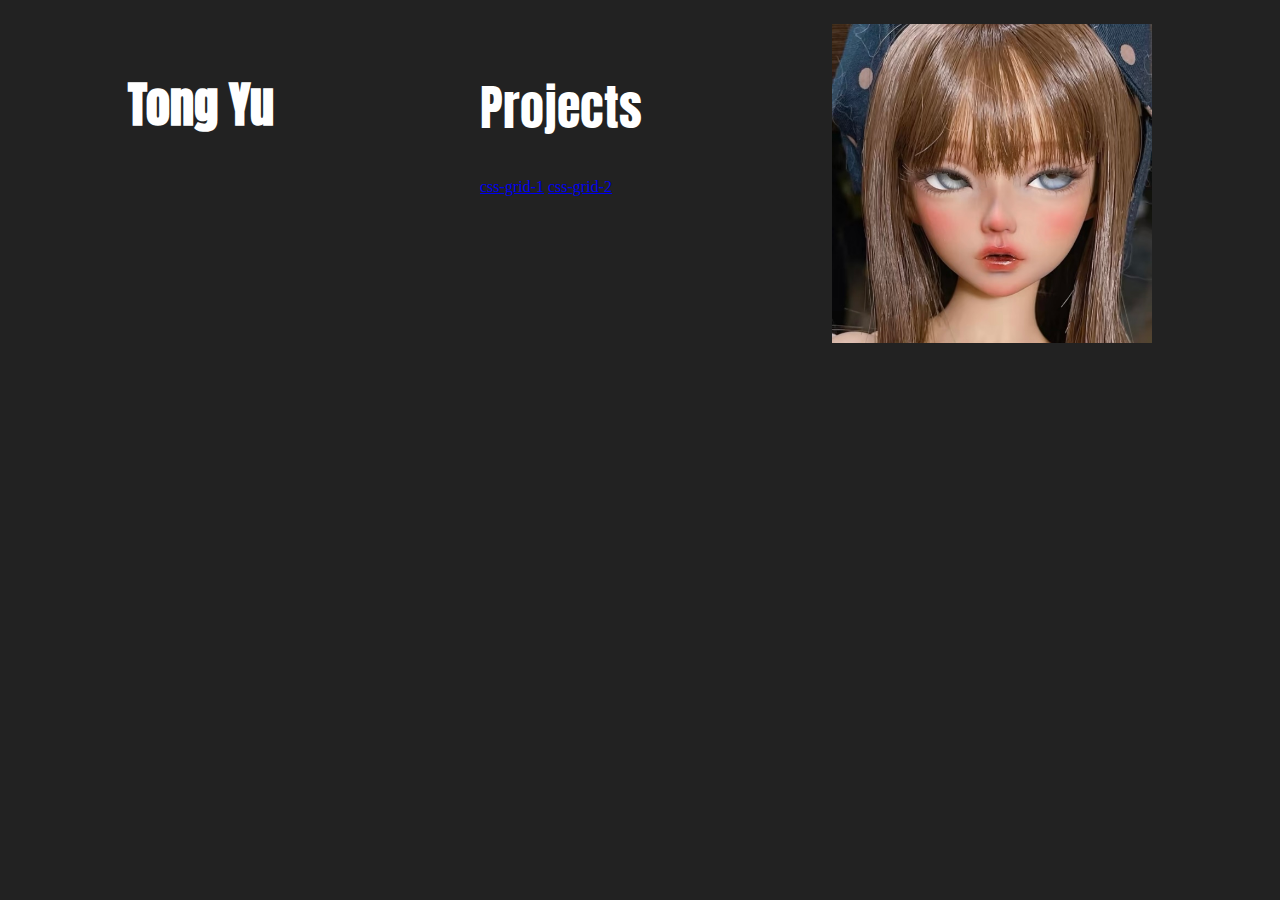
<file: index.html>
<!doctype html>
<html class="no-js" lang="">

<head>
  <meta charset="utf-8">
  <title></title>
  <meta name="description" content="">
  <meta name="viewport" content="width=device-width, initial-scale=1">

  <meta property="og:title" content="">
  <meta property="og:type" content="">
  <meta property="og:url" content="">
  <meta property="og:image" content="">

  <link rel="manifest" href="site.webmanifest">
  <link rel="apple-touch-icon" href="icon.png">
  <!-- Place favicon.ico in the root directory -->

  <link rel="stylesheet" href="css/normalize.css">
  <link rel="stylesheet" href="css/main.css">

  <meta name="theme-color" content="#fafafa">
</head>

<body>

  <!-- Add your site or application content here -->
  <main>
    <h3>Tong Yu</h3>
  <aside class="middle sidebar">
    <p>Projects</p>
    <a href="projects/css-grid-1.html">css-grid-1</a>
    <a href="projects/css-grid-2.html">css-grid-2</a>
  </aside>
    <img src="img/IMG_8501.jpg" />
    </main>

  <!-- Google Analytics: change UA-XXXXX-Y to be your site's ID. -->
  <script>
    window.ga = function () { ga.q.push(arguments) }; ga.q = []; ga.l = +new Date;
    ga('create', 'UA-XXXXX-Y', 'auto'); ga('set', 'anonymizeIp', true); ga('set', 'transport', 'beacon'); ga('send', 'pageview')
  </script>
  <script src="https://www.google-analytics.com/analytics.js" async></script>
</body>

</html>
</file>
<file: css/main.css>
/*! HTML5 Boilerplate v8.0.0 | MIT License | https://html5boilerplate.com/ */

/* main.css 2.1.0 | MIT License | https://github.com/h5bp/main.css#readme */
/*
 * What follows is the result of much research on cross-browser styling.
 * Credit left inline and big thanks to Nicolas Gallagher, Jonathan Neal,
 * Kroc Camen, and the H5BP dev community and team.
 */

/* ==========================================================================
   Base styles: opinionated defaults
   ========================================================================== */

   @import url('https://fonts.googleapis.com/css2?family=Anton&display=swap');

   html {
    color: #fff;
    font-size: 1em;
    line-height: 1.4;
    padding:1.5rem;
    background-color: #222;
  }
  
  main {
    width: 80vw;
    margin: 0 auto;
    display:grid;
    grid-template-columns: 1fr 4fr;
    grid-template-columns: repeat(auto-fit, minmax(300px, 1fr));
    grid-auto-rows:min-content;
    grid-gap:2rem;
  }

  .type-sample {
    width: 50vw;
    margin: 0 auto;
    display:grid;
    grid-template-columns: 1fr 2fr;
    grid-auto-rows:min-content;
    grid-gap:2rem;
  }
  
  .left-sidebar {
    grid-column: 1 / 2;
  }
  
  .main-content {
    grid-column: 2 / 3;
  }
  
  .intro-block {
    grid-column:1 / 3;
  }
  
  .article {
    grid-column:1 / 3;
  }



  /* Typography */


h1, h2, h3, h4, h5, h6 {
  font-family: 'Anton', sans-serif;
  font-weight:700;
}

h1 {
  font-size:5rem;
  margin-bottom:1.25rem;
}

h2 {
  font-family: 'Merriweather Sans', sans-serif;
  font-size:5rem;
  margin-bottom:1.25rem;
}

h3 {
  font-size:3rem;
  margin-bottom:1rem;
}

h4 {
  font-family: 'Merriweather Sans', sans-serif;
  font-size:2rem;
  margin-bottom:1rem;
}

h5 {
  font-family: 'Playfair Display', serif;
  font-size: 2.5;
  line-height: 2;
  margin-bottom:.5rem;
}

h6 {
  font-size:1rem;
}

p{
  font-family: 'Anton', sans-serif;
  font-size: 3rem;
  line-height: 1.5;
  margin-bottom:2rem;
  color:var(--body-text-color);
}

.pull-quote {
  font-size: 2.25rem;
  font-family: 'Anton', sans-serif;
  font-style: italic;
  font-weight:400;  
  line-height: 1.5;
  padding:2rem;
}
  
  /*
   * Remove text-shadow in selection highlight:
   * https://twitter.com/miketaylr/status/12228805301
   *
   * Vendor-prefixed and regular ::selection selectors cannot be combined:
   * https://stackoverflow.com/a/16982510/7133471
   *
   * Customize the background color to match your design.
   */
  
  ::-moz-selection {
    background: #b3d4fc;
    text-shadow: none;
  }
  
  ::selection {
    background: #b3d4fc;
    text-shadow: none;
  }
  
  /*
   * A better looking default horizontal rule
   */
  
  hr {
    display: block;
    height: 1px;
    border: 0;
    border-top: 1px solid #ccc;
    margin: 1em 0;
    padding: 0;
  }
  
  /*
   * Remove the gap between audio, canvas, iframes,
   * images, videos and the bottom of their containers:
   * https://github.com/h5bp/html5-boilerplate/issues/440
   */
  
  audio,
  canvas,
  iframe,
  img,
  svg,
  video {
    vertical-align: middle;
  }
  
  img {
  
    max-width: 100%;
    height: auto;
  }
  
  /*
   * Remove default fieldset styles.
   */
  
  fieldset {
    border: 0;
    margin: 0;
    padding: 0;
  }
  
  /*
   * Allow only vertical resizing of textareas.
   */
  
  textarea {
    resize: vertical;
  }
  
  /* ==========================================================================
     Author's custom styles
     ========================================================================== */
  
  /* ==========================================================================
     Helper classes
     ========================================================================== */
  
  /*
   * Hide visually and from screen readers
   */
  
  .hidden,
  [hidden] {
    display: none !important;
  }
  
  /*
   * Hide only visually, but have it available for screen readers:
   * https://snook.ca/archives/html_and_css/hiding-content-for-accessibility
   *
   * 1. For long content, line feeds are not interpreted as spaces and small width
   *    causes content to wrap 1 word per line:
   *    https://medium.com/@jessebeach/beware-smushed-off-screen-accessible-text-5952a4c2cbfe
   */
  
  .sr-only {
    border: 0;
    clip: rect(0, 0, 0, 0);
    height: 1px;
    margin: -1px;
    overflow: hidden;
    padding: 0;
    position: absolute;
    white-space: nowrap;
    width: 1px;
    /* 1 */
  }
  
  /*
   * Extends the .sr-only class to allow the element
   * to be focusable when navigated to via the keyboard:
   * https://www.drupal.org/node/897638
   */
  
  .sr-only.focusable:active,
  .sr-only.focusable:focus {
    clip: auto;
    height: auto;
    margin: 0;
    overflow: visible;
    position: static;
    white-space: inherit;
    width: auto;
  }
  
  /*
   * Hide visually and from screen readers, but maintain layout
   */
  
  .invisible {
    visibility: hidden;
  }
  
  /*
   * Clearfix: contain floats
   *
   * For modern browsers
   * 1. The space content is one way to avoid an Opera bug when the
   *    `contenteditable` attribute is included anywhere else in the document.
   *    Otherwise it causes space to appear at the top and bottom of elements
   *    that receive the `clearfix` class.
   * 2. The use of `table` rather than `block` is only necessary if using
   *    `:before` to contain the top-margins of child elements.
   */
  
  .clearfix::before,
  .clearfix::after {
    content: " ";
    display: table;
  }
  
  .clearfix::after {
    clear: both;
  }
  
  /* ==========================================================================
     EXAMPLE Media Queries for Responsive Design.
     These examples override the primary ('mobile first') styles.
     Modify as content requires.
     ========================================================================== */
  
  @media only screen and (min-width: 35em) {
    /* Style adjustments for viewports that meet the condition */
  }
  
  @media print,
    (-webkit-min-device-pixel-ratio: 1.25),
    (min-resolution: 1.25dppx),
    (min-resolution: 120dpi) {
    /* Style adjustments for high resolution devices */
  }
  
  /* ==========================================================================
     Print styles.
     Inlined to avoid the additional HTTP request:
     https://www.phpied.com/delay-loading-your-print-css/
     ========================================================================== */
  
  @media print {
    *,
    *::before,
    *::after {
      background: #fff !important;
      color: #000 !important;
      /* Black prints faster */
      box-shadow: none !important;
      text-shadow: none !important;
    }
  
    a,
    a:visited {
      text-decoration: underline;
    }
  
    a[href]::after {
      content: " (" attr(href) ")";
    }
  
    abbr[title]::after {
      content: " (" attr(title) ")";
    }
  
    /*
     * Don't show links that are fragment identifiers,
     * or use the `javascript:` pseudo protocol
     */
    a[href^="#"]::after,
    a[href^="javascript:"]::after {
      content: "";
    }
  
    pre {
      white-space: pre-wrap !important;
    }
  
    pre,
    blockquote {
      border: 1px solid #999;
      page-break-inside: avoid;
    }
  
    /*
     * Printing Tables:
     * https://web.archive.org/web/20180815150934/http://css-discuss.incutio.com/wiki/Printing_Tables
     */
    thead {
      display: table-header-group;
    }
  
    tr,
    img {
      page-break-inside: avoid;
    }
  
    p,
    h2,
    h3 {
      orphans: 3;
      widows: 3;
    }
  
    h2,
    h3 {
      page-break-after: avoid;
    }
  }
</file>
